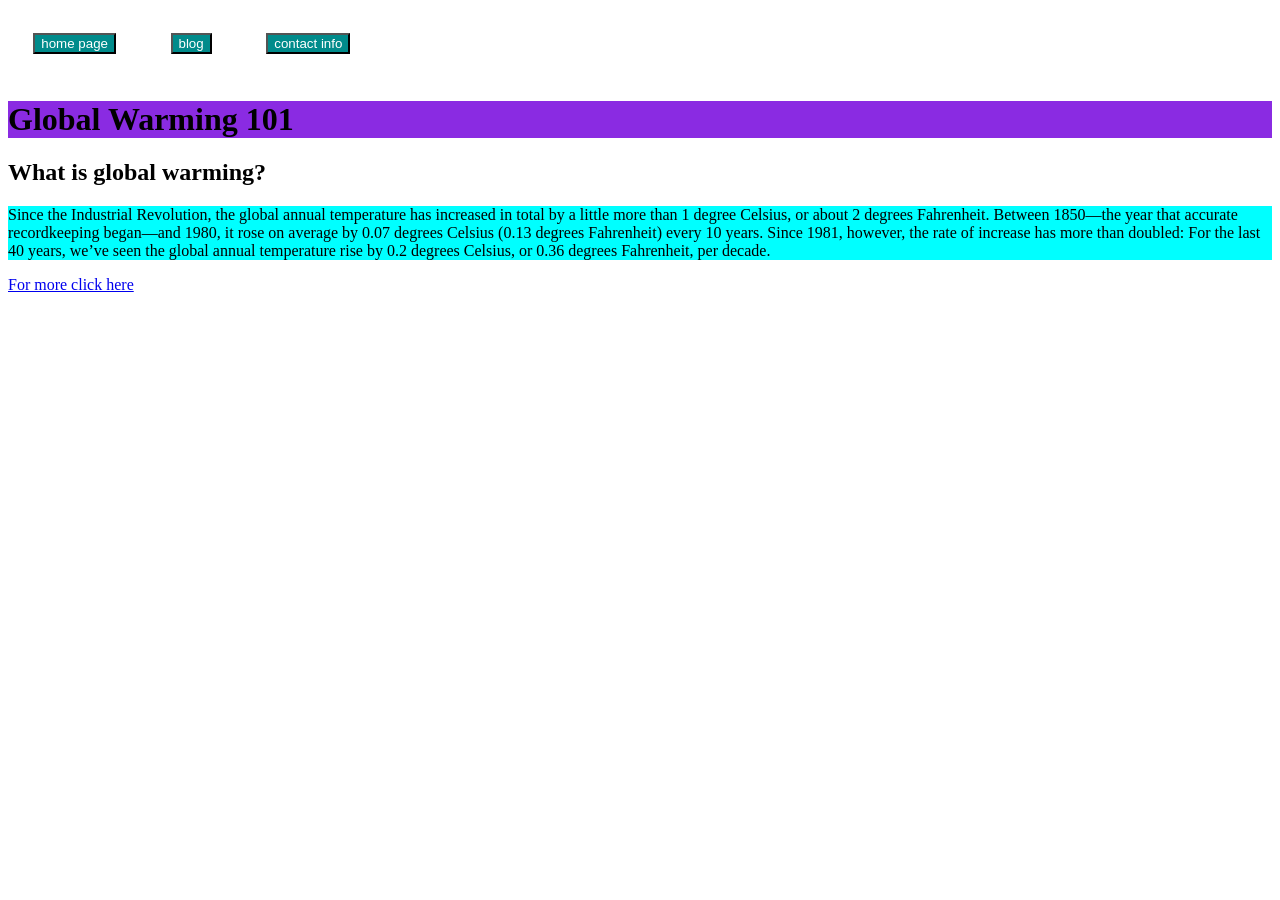
<file: blog.html>
<!DOCTYPE html>
<html>
    <head>
        <title>
            Nikol's blog
        </title>
        <link rel="stylesheet" href="style.css">
    </head>
    <body>
        <nav>
            <button>
                <a href="index.html">home page</a>
            </button>
            <button>
                <a href="blog.html">blog</a>
            </button>
            <button>
                <a href="contact.html">contact info</a>
            </button>
        </nav>
        <h1>
            Global Warming 101
        </h1>
        <h2>What is global warming?</h2>
        <p>
Since the Industrial Revolution, the global annual temperature has increased in total by a little more than 1 degree Celsius, or about 2 degrees Fahrenheit. Between 1850—the year that accurate recordkeeping began—and 1980, it rose on average by 0.07 degrees Celsius (0.13 degrees Fahrenheit) every 10 years. Since 1981, however, the rate of increase has more than doubled: For the last 40 years, we’ve seen the global annual temperature rise by 0.2 degrees Celsius, or 0.36 degrees Fahrenheit, per decade.
        </p>
        <a href="https://www.nrdc.org/stories/global-warming-101">For more click here</a>
    </body>
</html>
</file>
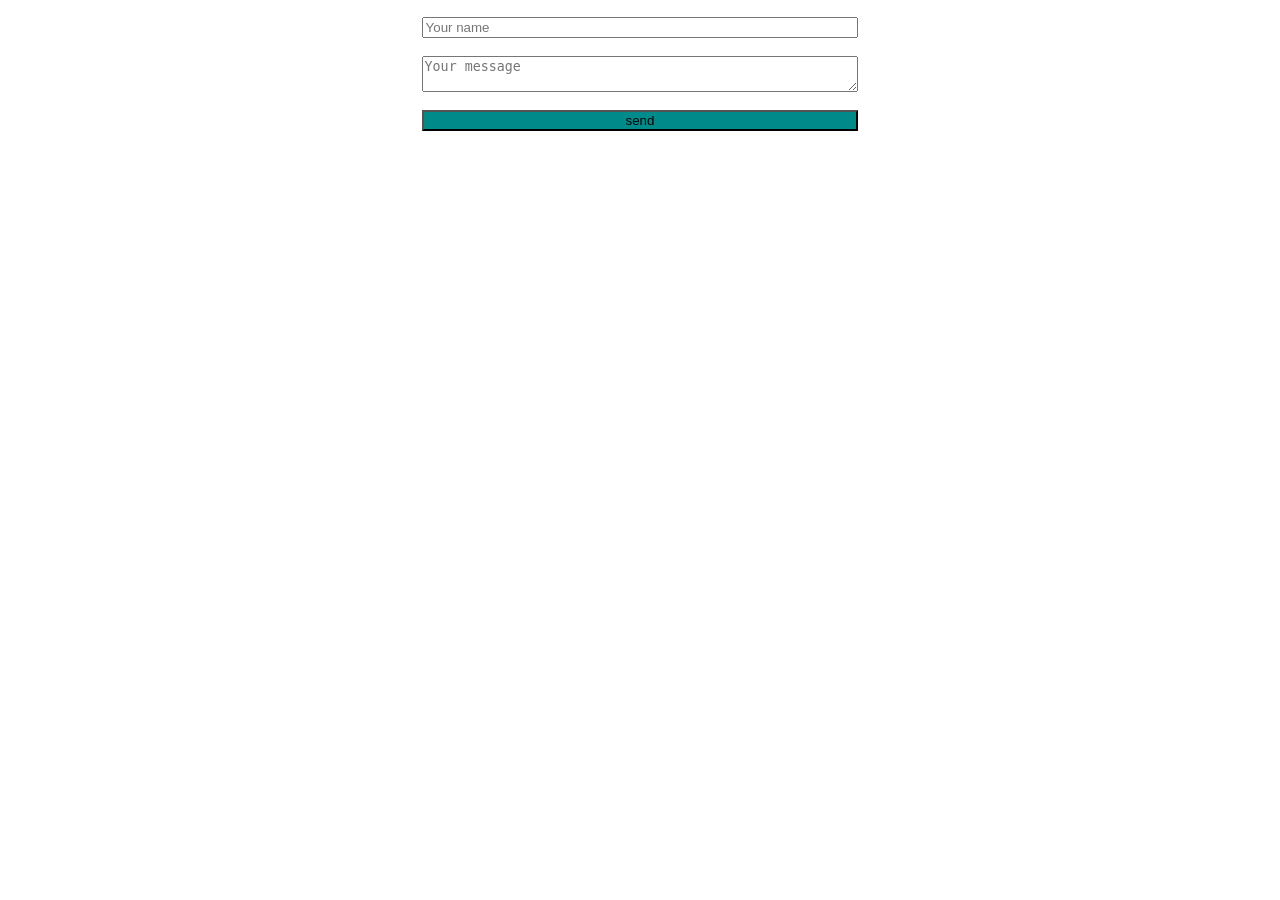
<file: contact.html>
<!DOCTYPE html>
<html>
    <head>
        <title>
            Nikol's website
        </title>
        <link rel="stylesheet" href="style.css">
    </head>
    <body>
        <form action="">
        <input type="text" id="username" placeholder="Your name">
        <textarea name="message" id="msg" placeholder="Your message"></textarea>
        <button>send</button>
        </form>
    </body>
</html>
</file>
<file: style.css>
p {
    background-color: aqua;
}
h1{
    background-color: blueviolet;
}
form {
    display: flex;
    flex-direction: column;
    padding-left: 32%;
    padding-right: 32%;
}
input {
    margin: 2%;
}
button{
    margin:2%;
    background-color: darkcyan;
}
textarea{
    margin:2%;
}

button a {
    color: white;
    text-decoration: none;
}
</file>
